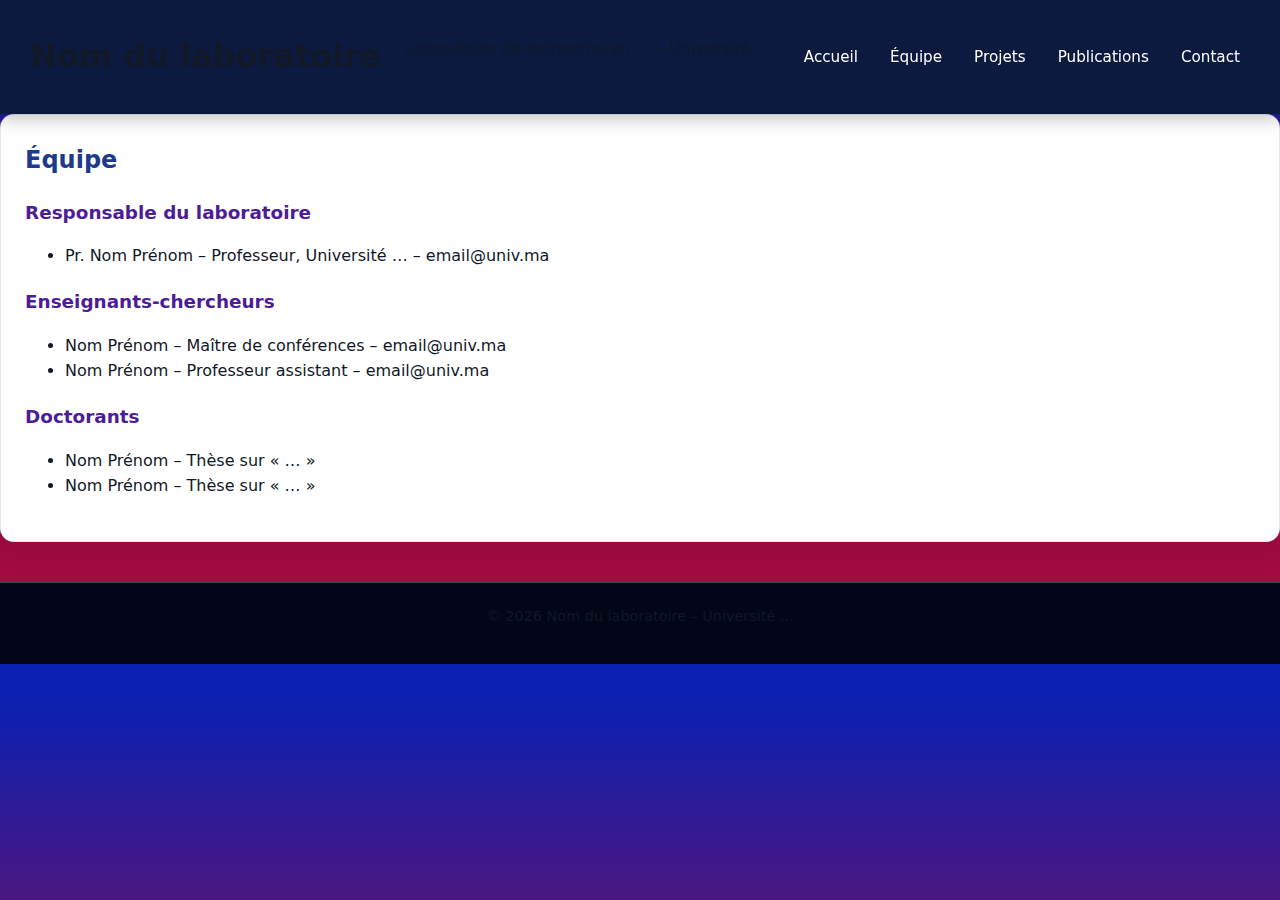
<file: equipe.html>
<!doctype html>
<html lang="fr">
  <head>
    <meta charset="UTF-8">
    <title>Équipe – Nom du laboratoire</title>
    <meta name="viewport" content="width=device-width, initial-scale=1.0">
    <link rel="stylesheet" href="styles.css">
  </head>
  <body>
    <header>
      <h1>Nom du laboratoire</h1>
      <p>Laboratoire de recherche en ... – Université ...</p>
      <nav>
        <a href="index.html">Accueil</a>
        <a href="equipe.html">Équipe</a>
        <a href="projets.html">Projets</a>
        <a href="publications.html">Publications</a>
        <a href="contact.html">Contact</a>
      </nav>
    </header>

    <main>
      <section>
        <h2>Équipe</h2>
        <h3>Responsable du laboratoire</h3>
        <ul>
          <li>Pr. Nom Prénom – Professeur, Université … – email@univ.ma</li>
        </ul>

        <h3>Enseignants-chercheurs</h3>
        <ul>
          <li>Nom Prénom – Maître de conférences – email@univ.ma</li>
          <li>Nom Prénom – Professeur assistant – email@univ.ma</li>
        </ul>

        <h3>Doctorants</h3>
        <ul>
          <li>Nom Prénom – Thèse sur « … »</li>
          <li>Nom Prénom – Thèse sur « … »</li>
        </ul>
      </section>
    </main>

    <footer>
      <p>&copy; <span id="year"></span> Nom du laboratoire – Université ...</p>
    </footer>

    <script>
      document.getElementById("year").textContent = new Date().getFullYear();
    </script>
  </body>
</html>
</file>
<file: styles.css>
/* =========================================
   PALETTE LM2CE (couleurs du logo)
========================================= */
:root {
  --lm2ce-red: #C62828;
  --lm2ce-darkblue: #0D1B3D;
  --lm2ce-blue: #1E3A8A;
  --lm2ce-lightblue: #3B82F6;
  --lm2ce-purple: #4C1D95;
  --lm2ce-white: #FFFFFF;

  --bg-gradient: linear-gradient(135deg, #0D1B3D, #4C1D95, #1E3A8A);
  --accent-gradient: linear-gradient(90deg, #C62828, #4C1D95, #3B82F6);

  --text-main: #111827;
  --text-muted: #6B7280;
  --card-bg: #FFFFFF;
}

/* =========================================
   GLOBAL
========================================= */
* {
  box-sizing: border-box;
}

html {
  scroll-behavior: smooth;
}

body {
  margin: 0;
  font-family: system-ui, -apple-system, BlinkMacSystemFont, "Segoe UI", sans-serif;
  color: var(--text-main);
  /* background: radial-gradient(circle at top left, #e5edff, #f5f7fb); */
background: linear-gradient(to top, #a10b3f 23%, #0a20b2 95%);
  line-height: 1.6;
}

/* =========================================
   HEADER + NAV
========================================= */
header {
  position: sticky;
  top: 0;
  z-index: 50;
  background: rgba(13, 27, 61, 0.98);
  backdrop-filter: blur(10px);
  padding: 10px 30px;
  display: flex;
  align-items: center;
  justify-content: space-between;
  box-shadow: 0 4px 18px rgba(0, 0, 0, 0.25);
}

header img.logo {
  height: 64px;
}

nav {
  display: flex;
  gap: 12px;
  flex-wrap: wrap;
}

nav a {
  position: relative;
  color: var(--lm2ce-white);
  text-decoration: none;
  font-weight: 500;
  font-size: 0.95rem;
  padding: 6px 10px;
  transition: color 0.3s ease;
}

nav a::after {
  content: "";
  position: absolute;
  left: 0;
  bottom: 0;
  height: 2px;
  width: 0;
  background: var(--accent-gradient);
  transition: width 0.3s ease;
}

nav a:hover {
  color: #E5E7EB;
}

nav a:hover::after {
  width: 100%;
}

/* =========================================
   HERO AVEC DÉGRADÉ ANIMÉ
========================================= */
.hero {
  padding: 80px 20px 70px;
  text-align: center;
  color: var(--lm2ce-white);
  background: linear-gradient(120deg, #0D1B3D, #4C1D95, #1E3A8A, #C62828);
  background-size: 250% 250%;
  animation: gradientShift 16s ease-in-out infinite;
  box-shadow: 0 10px 30px rgba(15, 23, 42, 0.6);
}

.hero h1 {
  font-size: 2.6rem;
  margin-bottom: 10px;
  letter-spacing: 1px;
}

.hero span.highlight {
  background: var(--accent-gradient);
  -webkit-background-clip: text;
  color: transparent;
  font-weight: 700;
}

.hero p {
  font-size: 1.15rem;
  max-width: 700px;
  margin: 0 auto 25px;
  opacity: 0.96;
}

.hero .hero-tags {
  display: flex;
  flex-wrap: wrap;
  gap: 10px;
  justify-content: center;
}

.hero .tag {
  font-size: 0.85rem;
  padding: 6px 12px;
  border-radius: 999px;
  border: 1px solid rgba(255, 255, 255, 0.6);
  background: rgba(255, 255, 255, 0.09);
}

/* Animation du dégradé */
@keyframes gradientShift {
  0% { background-position: 0% 50%; }
  50% { background-position: 100% 50%; }
  100% { background-position: 0% 50%; }
}

/* =========================================
   CONTENEUR SECTIONS
========================================= */
.main-container {
  max-width: 1100px;
  margin: 30px auto 60px;
  padding: 0 16px;
}

section {
  background: var(--card-bg);
  border-radius: 14px;
  padding: 26px 24px;
  margin-bottom: 24px;
  box-shadow: 0 10px 30px rgba(15, 23, 42, 0.08);
  border: 1px solid rgba(148, 163, 184, 0.25);
  transition: transform 0.25s ease, box-shadow 0.25s ease;
}

section:hover {
  transform: translateY(-4px);
  box-shadow: 0 16px 36px rgba(15, 23, 42, 0.16);
}

h2 {
  margin-top: 0;
  margin-bottom: 12px;
  font-size: 1.5rem;
  color: var(--lm2ce-blue);
}

h3 {
  margin-bottom: 8px;
  color: var(--lm2ce-purple);
  font-size: 1.15rem;
}

p {
  margin-top: 0;
  color: var(--text-main);
}

.muted {
  color: var(--text-muted);
  font-size: 0.95rem;
}

/* =========================================
   GRILLES & CARDS
========================================= */
.grid-3 {
  display: grid;
  grid-template-columns: repeat(3, minmax(0, 1fr));
  gap: 18px;
}

.card {
  background: linear-gradient(145deg, #FFFFFF, #EEF2FF);
  border-radius: 12px;
  padding: 18px 16px;
  border: 1px solid rgba(148, 163, 184, 0.3);
  box-shadow: 0 6px 16px rgba(15, 23, 42, 0.08);
  transition: transform 0.23s ease, box-shadow 0.23s ease;
}

.card:hover {
  transform: translateY(-3px);
  box-shadow: 0 10px 24px rgba(15, 23, 42, 0.16);
}

.card-title {
  font-weight: 600;
  margin-bottom: 6px;
  color: var(--lm2ce-darkblue);
}

.card-tag {
  display: inline-block;
  margin-top: 6px;
  font-size: 0.8rem;
  padding: 4px 9px;
  border-radius: 999px;
  background: rgba(37, 99, 235, 0.1);
  color: #1D4ED8;
}

/* Responsive */
@media (max-width: 900px) {
  .grid-3 {
    grid-template-columns: repeat(2, minmax(0, 1fr));
  }
}

@media (max-width: 640px) {
  header {
    flex-direction: column;
    align-items: flex-start;
    gap: 10px;
  }
  nav {
    justify-content: flex-start;
  }
  .grid-3 {
    grid-template-columns: 1fr;
  }
}

/* =========================================
   BOUTONS
========================================= */
.btn {
  display: inline-block;
  margin-top: 12px;
  padding: 10px 18px;
  border-radius: 999px;
  border: none;
  cursor: pointer;
  font-size: 0.95rem;
  font-weight: 600;
  color: var(--lm2ce-white);
  background-image: var(--accent-gradient);
  box-shadow: 0 8px 20px rgba(148, 27, 37, 0.35);
  transition: transform 0.2s ease, box-shadow 0.2s ease, opacity 0.2s ease;
  text-decoration: none;
}

.btn:hover {
  opacity: 0.95;
  transform: translateY(-2px);
  box-shadow: 0 12px 28px rgba(15, 23, 42, 0.4);
}

/* =========================================
   FOOTER
========================================= */
footer {
  text-align: center;
  padding: 22px;
  background: #020617;
  color: #E5E7EB;
  font-size: 0.9rem;
  margin-top: 40px;
  border-top: 1px solid rgba(148, 163, 184, 0.4);
}

footer span.lm2ce {
  font-weight: 600;
  background: var(--accent-gradient);
  -webkit-background-clip: text;
  color: transparent;
}
</file>
